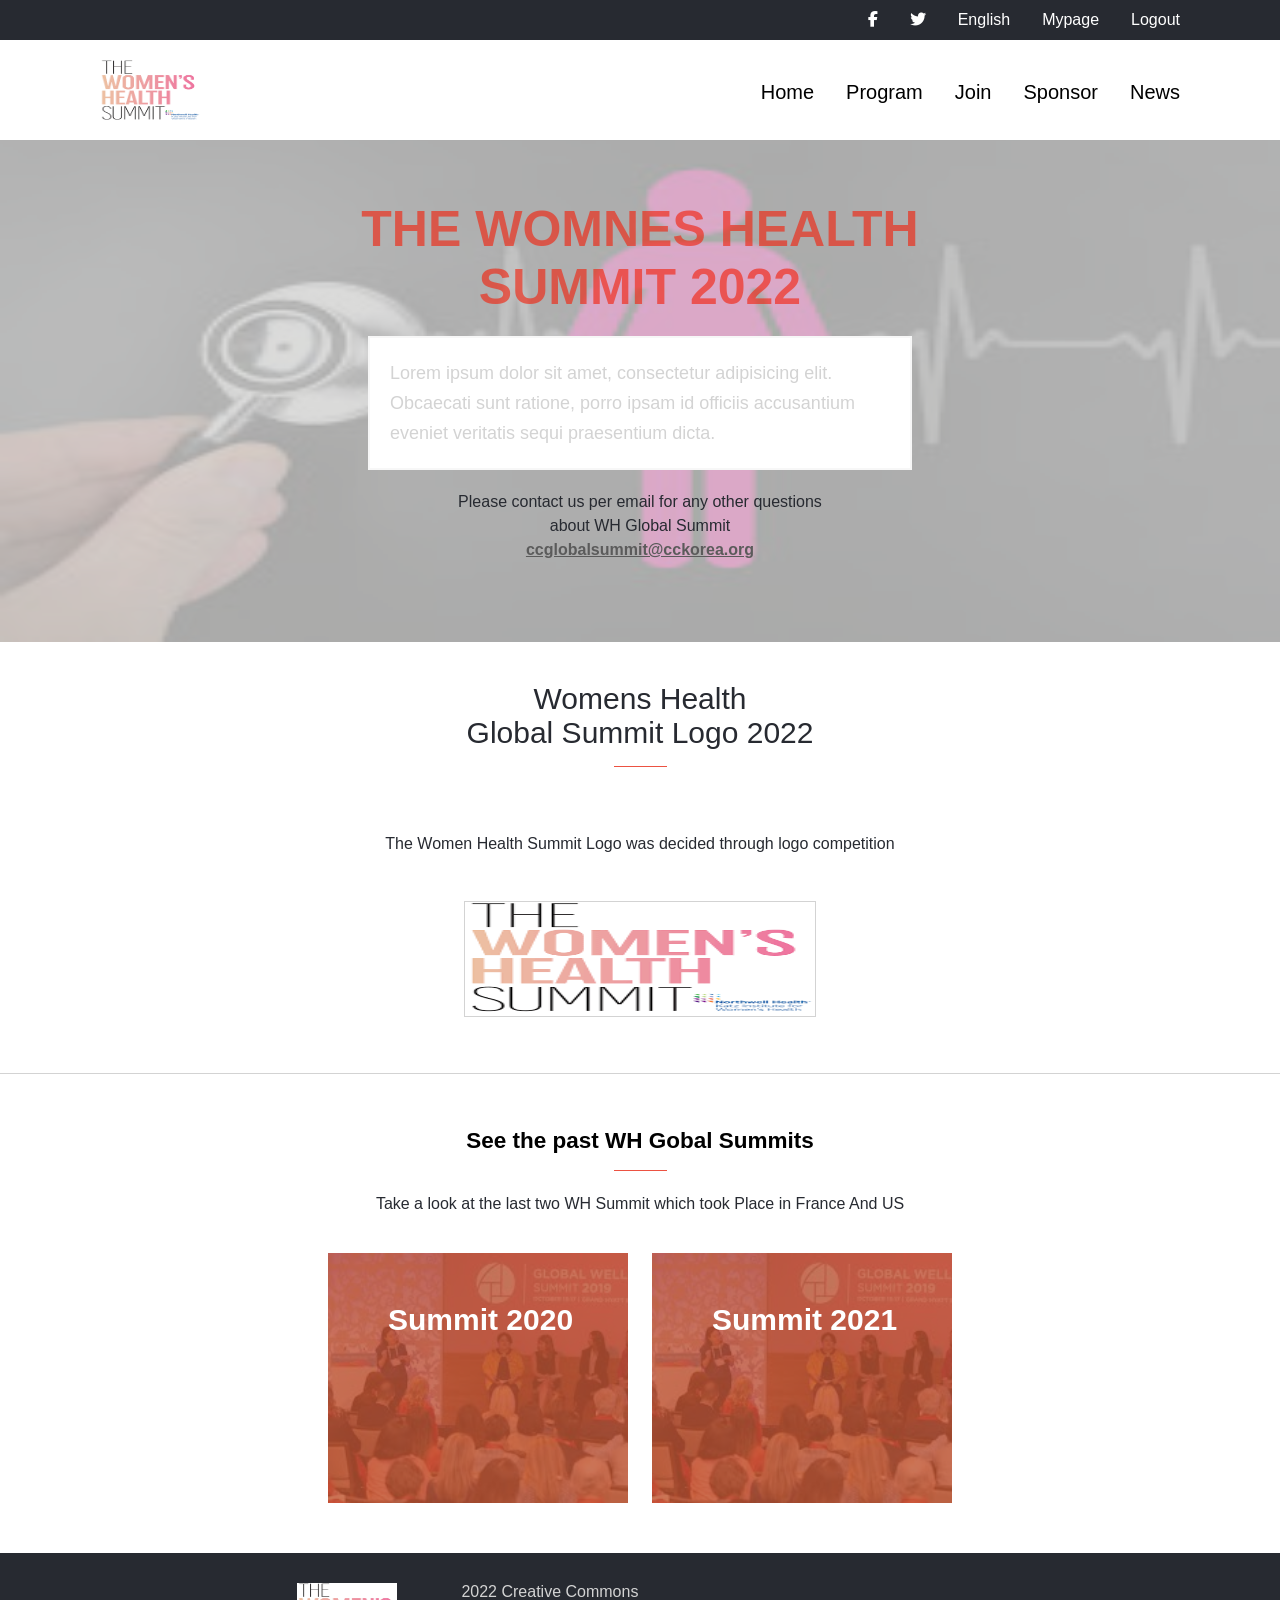
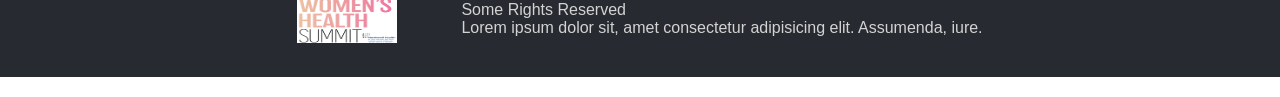
<file: about.html>
<!DOCTYPE html>
<html lang="en">

<head>
    <meta charset="UTF-8">
    <meta http-equiv="X-UA-Compatible" content="IE=edge">
    <meta name="viewport" content="width=device-width, initial-scale=1.0">
    <link rel="stylesheet" href="https://cdnjs.cloudflare.com/ajax/libs/font-awesome/6.1.1/css/all.min.css" />
    <link rel="preconnect" href="https://fonts.googleapis.com">
    <link rel="stylesheet" href="./assets/css/style.css">
    <title>About Page</title>
</head>

<body>
    <!-- top header for desktop version -->
    <header class="topbar">
        <ul class="topheader">
            <li><i class="fa-brands fa-facebook-f"></i></li>
            <li><i class="fa-brands fa-twitter"></i></li>
            <li>English</li>
            <li>Mypage</li>
            <li>Logout</li>

        </ul>
    </header>
    <section class="main-section">
        <!-- heaader section-->
        <header class="nav">
            <div class="logo-section">
                <img src="./images/mobile_menu.png" alt="Navigate To Menu" class="hamburgericon" id="hmbgbtn">
            </div>
            <div>
                <img src="./images/summitlogo.png" alt="website logo" class="toplogo">
            </div>

            <nav class="navbar">
                <div class="closediv"><i class="fa-solid fa-times closebtn" id="closebtn"></i></div>
                <ul class="nav-menu">
                    <li><a href="./index.html">Home</a></li>
                    <li><a href="#">Program</a></li>
                    <li><a href="#">Join</a></li>
                    <li><a href="#">Sponsor</a></li>
                    <li><a href="#">News</a></li>

                </ul>
            </nav>
        </header>


        <!-- hero section -->
        <section class="abouthero-section">
            <p class="abouthellotext">"Hello, Sharing World"</p>
            <div>
                <h1 class="aboutimagetext imagetext">THE WOMNES HEALTH Summit 2022</h1>
            </div>

            <div class="aboutdescription-text description-text">
                <p>Lorem ipsum dolor sit amet, consectetur adipisicing elit. Obcaecati sunt ratione, porro ipsam id
                    officiis
                    accusantium eveniet veritatis sequi praesentium
                    dicta.</p>
            </div>
            <div class="contact">
                <p>Please contact us per email for any other questions</p>
                <p>about WH Global Summit</p>
                <p class="email">ccglobalsummit@cckorea.org</p>
            </div>
        </section>
    </section>
    <section class="summitlogo">
        <p class="logotag">Womens Health</p>
        <p class="logotag">Global Summit Logo 2022</p>
        <div class="guidebar"></div>
        <div class="summitlogo">
            <p class="summitlogoset">The Women Health Summit Logo was decided through logo competition</p>
        </div>
        <!-- logo div -->
        <div class="logo"><img src="./images/summitlogo.png" alt="summitlogo"></div>

    </section>
    <div class="line"></div>

    <!-- Past summit data -->
    <section>
        <div class="pastsummitdata">
            <h1>See the past WH Gobal Summits</h1>
            <div class="guidebar"></div>
            <div class="summitdescription">Take a look at the last two WH Summit which took Place in France And US</div>
        </div>
        <div class="pastsummitphotos">
            <div class="summit2020">
                <!-- <img src="./images/summit2020.jpeg" alt="summit 2020"> -->
                <h1 class="summityear">Summit 2020</h1>


            </div>
            <div class="summit2021">
                <!--                 <img src="./images/summit2020.jpeg" alt="summit 2021">
 -->
                <h1 class="summityear">Summit 2021</h1>
            </div>
        </div>
    </section>

    <div class="aboutpartnercontainer">
        <div class="partners"> Partners
            <div class="guidebar"></div>
        </div>
        <div class="imagecontainer">
            <div class="partnersimages partnersimagesrow1s"><img src="./images/springboard.png" alt="naver"></div>
            <div class="partnersimages partnersimagesrow1"><img src="./images/google.svg" alt="google"></div>
        </div>
        <div class="imagecontainer">
            <div class="partnersimages"><img src="./images/aspira_womens-health_500px.png" alt="partners"></div>
            <div class="partnersimages"><img src="./images/curebase.png" alt="partners"></div>
        </div>
    </div>


    <footer class="aboutfootersection" id="footer">
        <div><img src="./images/summitlogo.png" alt="logo"></div>
        <div>
            <p>2022 Creative Commons</p>
            <p>Some Rights Reserved</p>
            <p class="desktopelement">Lorem ipsum dolor sit, amet consectetur adipisicing elit. Assumenda, iure.</p>

        </div>
    </footer>
    <script src="./assets/js/index.js"></script>
</body>

</html>
</file>
<file: assets/css/style.css>
@import url("https://fonts.googleapis.com/css2?family=Poppins:ital,wght@0,100;0,200;0,300;0,400;0,500;0,600;0,700;0,800;0,900;1,100;1,200;1,300;1,400;1,500;1,600;1,700;1,800;1,900&display=swap");

* {
  margin: 0;
  padding: 0;
  font-family: "Lato", sans-serif;
}

.main-section {
  background-image: url(../../images/background.jpeg);
  background-repeat: no-repeat;
  background-size: 100% 100%;
  box-shadow: inset 0 0 0 1000px rgba(210, 210, 209, 0.8);
  padding: 20px;
}

.hamburgericon {
  width: 50px;
  margin-bottom: 60px;
}

.toplogo {
  display: none;
}

.navbar {
  display: none;
  width: 80%;
  height: 100vh;
  background-color: #5b5b5b;
  position: absolute;
  top: 0;
  left: 0;
  padding: 30px;
  opacity: 0.7;
}

.navbar ul li a {
  text-decoration: none;
  color: #e4e4e4;
}

.navbar .nav-menu li a:active {
  color: #ec5242;
}

.navbar ul li {
  list-style: none;
  margin-bottom: 20px;
  color: #e4e4e4;
  font-size: 30px;
}

.navbar.show {
  display: block;
}

.closediv {
  font-size: 40px;
  margin-bottom: 20px;
  color: #fff;
}

.hellotext {
  font-size: 30px;
  color: #ec5242;
  margin-bottom: 10px;
}

.imagetext {
  color: #f31e089c;

  /*  background-image: url(/images/homepagebackground.avif); */
  background-size: 100% 100%;

  --webkit-background-clip: text;

  font-size: 35px;
  font-weight: 700;
  text-transform: uppercase;
  margin-bottom: 20px;
}

.description-text {
  border: 2px solid #fff;
  padding: 20px;
  margin-bottom: 20px;
}

.description-text p {
  line-height: 30px;
  font-size: 18px;
}

.date-venue {
  padding-bottom: 130px;
}

.date-venue h1 {
  color: #272a31;
  font-size: 30px;
}

.date-venue p {
  color: #d3d3d3;
  font-size: 20px;
}

.mainprogram {
  background-image: url(../../images/pattern_bg.png);
  background-repeat: repeat;
  background-color: rgb(39, 42, 50);
  display: flex;
  flex-direction: column;
  justify-content: center;
  align-items: center;
  padding: 15px;
}

.mainprogram h1 {
  color: #f7f7f7;
  font-size: 30px;
}

.programdetailscontainer {
  display: flex;
  flex-direction: column;
}

.programdetails {
  display: flex;
  margin: 10px;
  padding: 10px;
  justify-content: space-between;
  align-items: center;
  background-color: rgba(255, 255, 255, 0.1);
}

.programdetails:hover {
  border: 2px solid #d3d3d3;
  cursor: pointer;
}

.topicicon {
  color: #b1b1b1;
  max-width: 20%;
}

.guidebar {
  width: 53px;
  height: 16px;
  border-bottom: 1px solid #ec5242;
  margin: 0 auto 54px;
}

.topicname {
  color: #ec5242;
  font-weight: bold;
  padding-left: 10px;
  max-width: 25%;
}

.topicdescription {
  color: rgb(255, 255, 255);
  padding-left: 10px;
  max-width: 55%;
  text-align: center;
}

.joindiv {
  background-color: #ec5242;
  width: 80%;
  height: 75px;
  display: flex;
  align-items: center;
  justify-content: center;
  color: #fff;
  font-size: 20px;
  font-weight: bold;
  margin-top: 40px;
  margin-bottom: 40px;
}

.featurespeaker {
  display: flex;
  align-items: center;
  justify-content: center;
  flex-direction: column;
  margin-top: 40px;
}

.featurespeaker h1 {
  font-size: 30px;
}

.profession {
  color: #ec5242;
  font-size: 16px;
}

.shortintro {
  font-size: 14px;
}

.speakerintro {
  display: flex;
  flex-direction: column;
  gap: 1em;
  margin-bottom: 30px;
  padding: 30px;
}

.speakerdetails {
  display: flex;
  flex-direction: column;
}

.speakercard {
  display: flex;
  gap: 1em;
}

.footer-button {
  width: 90%;
  margin: 0 auto;
  display: flex;
  align-items: center;
  justify-content: center;
  padding: 15px;
  font-size: 20px;
  border: 1px solid #e4e4e4;
  background-color: #fff;
  border-radius: 2px;
  margin-bottom: 30px;
}

#lessbtn {
  display: none;
}

.downarrow {
  font-size: 28px;
  font-weight: bold;
  color: #ec5242;
  margin-bottom: 10px;
}

.partnercontainer {
  display: none;
  width: 100%;
  background-color: #5b5b5b;
}

.partnercontainer.show {
  display: block;
}

/* About section styling */
.backgroundsection {
  padding: 20px;
  background-color: #f7f7f7;
}

.abouthellotext {
  font-size: 30px;
  color: #ec5242;
  display: flex;
  justify-content: center;
  margin-bottom: 20px;
}

.aboutimagetext {
  text-align: center;
}

.aboutdescription-text {
  background-color: #fff;
  border: 2px solid #f7f7f7;
  color: #d3d3d3;
}

.contact {
  text-align: center;
  line-height: 1.5em;
  padding-bottom: 40px;
}

.contact p {
  color: #272a31;
}

.contact .email {
  color: #5b5b5b;
  font-weight: bold;
  text-decoration: underline;
}

.summitlogo {
  display: flex;
  flex-direction: column;
  justify-content: center;
  align-items: center;
  padding-top: 40px;
}

.summitlogo p {
  text-align: center;
  color: #272a31;
}

.summitlogoset {
  margin-top: -35px;
}

.logotag {
  font-size: 30px;
}

.logo {
  margin-top: 40px;
  border: 1px solid #d3d3d3;
  margin-bottom: 40px;
}

.logo img {
  height: 110px;
  width: 350px;
}

.summitdescription {
  margin-top: -30px;
  font-size: 16px;
  margin-bottom: 40px;
  color: #272a31;
}

.line {
  width: 100%;
  height: 16px;
  border-bottom: 1px solid #d3d3d3;
  margin: 0 auto 54px;
}

.pastsummitdata {
  text-align: center;
  font-size: 15px;
}

.pastsummitphotos {
  display: flex;
  flex-direction: column;
  justify-content: center;
  align-items: center;
}

.summityear {
  position: absolute;
  top: 20%;
  left: 20%;
  color: white;
  font-size: 30px;
  font-weight: bold;
}

.summit2020 {
  position: relative;
  background-image: url(../../images/summit2020.jpeg);
  box-shadow: inset 0 0 0 1000px rgb(191 86 53 / 80%);
  width: 300px;
  height: 250px;
  margin-bottom: 20px;
  background-repeat: no-repeat;
  background-size: cover;
}

.summit2021 {
  position: relative;
  background-image: url(../../images/summit2020.jpeg);
  box-shadow: inset 0 0 0 1000px rgb(191 86 53 / 80%);
  width: 300px;
  height: 250px;
  margin-bottom: 20px;
  background-repeat: no-repeat;
  background-size: cover;
}

.summit2021 img {
  width: 100%;
}

.textonimage {
  width: 100%;
  height: 100%;
  display: flex;
  flex-direction: column;
  justify-content: center;
  align-items: center;
  color: white;
}

.footersection {
  display: none;
  gap: 4em;
  justify-content: center;
  margin-top: 30px;
  margin-bottom: 20px;
}

.partners {
  display: flex;
  flex-direction: column;
  align-items: center;
  justify-content: center;
  padding-top: 40px;
  color: white;
  font-size: 30px;
}

.imagecontainer {
  display: flex;
  justify-content: center;
  gap: 1em;
}

.partnersimagesrow1 {
  height: 100px;
  width: 100px;
}

.partnersimages img {
  height: 100px;
  width: 150px;
  margin-top: -10px;
}

.footersection img {
  height: 60px;
  width: 100px;
}

.aboutpartnercontainer {
  width: 100%;
  background-color: #5b5b5b;
  margin-top: 40px;
}

.aboutfootersection {
  display: flex;
  gap: 4em;
  justify-content: center;
  margin-top: 30px;
  margin-bottom: 20px;
}

.aboutfootersection img {
  height: 60px;
  width: 100px;
}

.topheader {
  display: none;
}

.desktopelement {
  display: none;
}

@media (min-width: 768px) {
  .hero-section {
    margin-left: 100px;
    margin-top: 100px;
  }

  .abouthero-section {
    padding-top: 60px;
    display: flex;
    flex-direction: column;
    justify-content: center;
    align-items: center;
  }

  .main-section {
    padding: 0;
  }

  .logo-section {
    display: none;
  }

  .pastsummitphotos {
    flex-direction: row;
    gap: 1.5em;
  }

  .topheader {
    display: flex;
    height: 40px;
    width: 100%;
    justify-content: flex-end;
    list-style: none;
    margin-right: 50px;
    align-items: center;
    background-color: #272a31;
  }

  ul li {
    margin-left: 2rem;
    color: #fff;
  }

  ul li:last-child {
    margin-right: 100px;
  }

  header {
    background-color: #f7f7f7;
    display: block;
  }

  .toplogo {
    display: block;
    height: 60px;
    width: 100px;
    margin-left: 100px;
  }

  #closebtn {
    display: none;
  }

  .nav {
    background-color: #fff;
    height: 100px;
    width: 100%;
    display: flex;
    align-items: center;
    justify-content: space-between;
  }

  .navbar {
    display: block;
    position: static;
    padding: 0;
    height: 0;
    width: 100%;
    opacity: 1;
    margin-bottom: 77px;
    background-color: #fff;
  }

  .nav-menu {
    display: flex;
    color: black;
    justify-content: flex-end;
  }

  .navbar ul li a {
    color: black;
    font-size: 20px;
  }

  .description-text {
    margin-bottom: 20px;
    width: 500px;
    font-size: 15px;
  }

  .programdetailscontainer {
    flex-direction: row;
  }

  .programdetails {
    flex-direction: column;
    gap: 1em;
    margin: 5px;
  }

  .contact {
    padding-bottom: 80px;
  }

  .fa-id-card {
    font-size: 4em;
  }

  .speakerintro {
    display: grid;
    grid-template-columns: repeat(2, 1fr);
  }

  .partnersparent {
    display: flex;
    gap: 5em;
    justify-content: center;
  }

  .partnercontainer {
    display: block;
  }

  .footersection {
    display: flex;
    margin-top: 40px;
  }

  .footer-button {
    display: none;
  }

  .desktopelement {
    display: block;
  }

  .aboutimagetext {
    text-align: center;
    width: 700px;
  }

  .aboutpartnercontainer {
    display: none;
  }

  .aboutfootersection {
    background-color: #272a31;
    color: #d3d3d3;
    padding-top: 30px;
    padding-bottom: 30px;
  }

  .abouthellotext {
    display: none;
  }

  .imagetext {
    font-size: 50px;
  }

  .topicicon {
    max-width: 100%;
  }

  .topicname {
    max-width: 100%;
  }

  .topicdescription {
    max-width: 100%;
    padding: 0;
  }
}

@media (min-width: 992px) {
  .contact p {
    padding-bottom: 0;
  }
}
</file>
